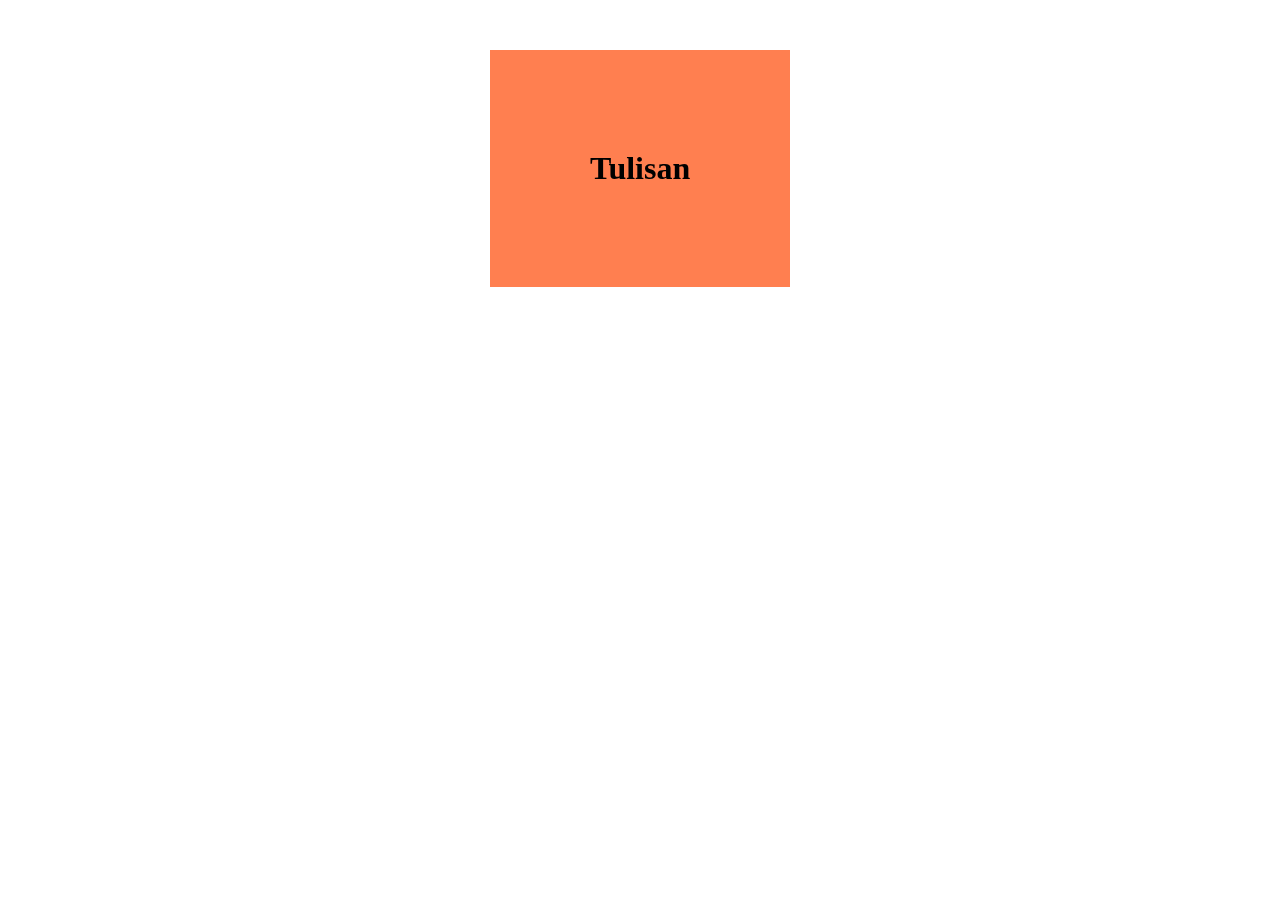
<file: coba-tilt/index.html>
<!DOCTYPE html>
<html lang="en">
<head>
    <meta charset="UTF-8">
    <meta name="viewport" content="width=device-width, initial-scale=1.0">
    <title>Coba Title JS</title>
    <style>
        * {
            margin: 0;
            padding: 0;
        }
        .kotak {
            width: 100px;
            padding: 100px;
            background-color:coral;
            margin: 50px auto;
            display: flex;
        }

        .kotak h3 {
            margin: auto;
            font-size: 2em;
        }
    </style>
</head>
<body>
    <div class="kotak">
        <h3>Tulisan</h3>
    </div>
    <script type="text/javascript" src="raw.githubusercontent.com_micku7zu_vanilla-tilt.js_master_dist_vanilla-tilt.min.js"></script>
    <script>
        VanillaTilt.init(document.querySelector(".kotak"), {
		max: 25,
		speed: 400
	});
	
    </script>
</body>
</html>
</file>
